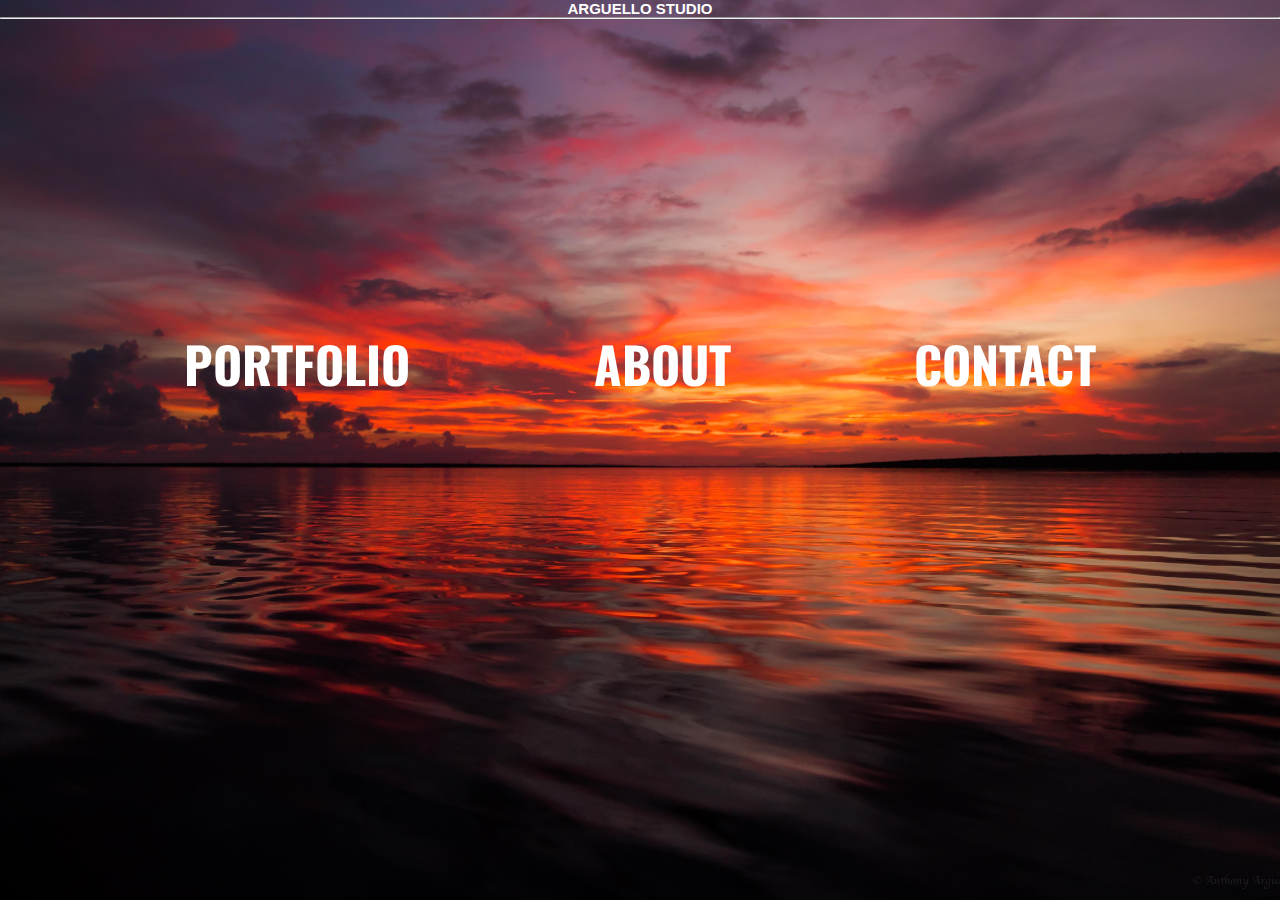
<file: index.html>
<!DOCTYPE html>
<html lang="en" dir="ltr">
  <head>
    <meta charset="utf-8">
    <meta content="width=device-width, initial-scale=1" name="viewport">
    <link rel="stylesheet" href="css/app.css">
    <link href="https://fonts.googleapis.com/css2?family=Oswald:wght@300&display=swap" rel="stylesheet">
    <title>Anthony Photography</title>
  </head>
  <body>
    <header class="header">
      <h1 class="welcomeSentence">ARGUELLO STUDIO</h1>
      <hr>
    </header>
    <main>
      <div class="buttons">
        <a class="buttonStyle buttons" accesskey="p" href="portfolio.html">PORTFOLIO</a>
        <a class="buttonStyle buttons" accesskey="a" href="about.html">ABOUT</a>
        <a class="buttonStyle buttons" accesskey="c" href="contact.html">CONTACT</a>
      </div>
      </main>
  </body>
  <script type="text/javascript" src="js/all.js"></script>
</html>
</file>
<file: css/app.css>
*{margin:0;padding:0}body{background:url(../img/Nature/IMG_1360.jpg);background-size:cover;background-position:center;background-repeat:no-repeat;min-height:100vh}.welcomeSentence{color:white;font-family:'Ubuntu', sans-serif;text-align:center;display:flex;flex-direction:row;justify-content:space-evenly;font-size:15PX}.buttonStyle{font-family:'Oswald', sans-serif;font-size:50px;text-decoration:none;color:white;font-weight:bold}footer{display:none}.buttonStyle:hover{-webkit-animation-name:transformButtons;animation-name:transformButtons;-webkit-animation-duration:1.5s;animation-duration:1.5s;-webkit-animation-fill-mode:forwards;animation-fill-mode:forwards}@-webkit-keyframes transformButtons{0%{text-decoration:none;color:#fb4e07}50%{transform:scale(1.1)}}@keyframes transformButtons{0%{text-decoration:none;color:#fb4e07}50%{transform:scale(1.1)}}.buttonStyle:active{text-decoration:none;color:#868686}a:focus{text-decoration:none;color:#868686}a:hover{text-decoration:none;color:none}.buttons{margin:12% 0 12% 0;display:flex;flex-direction:row;justify-content:space-evenly}@media (max-width: 1000px){.buttons{margin:12% 0 12% 0;color:white;display:flex;flex-direction:column;justify-content:justify-content;align-items:center}}.backgroundImage{width:100%;height:100%;position:absolute;top:0;left:0;z-index:-5000}html{background:'img/copy.jpg' no-repeat center center fixed;background-size:cover}
</file>
